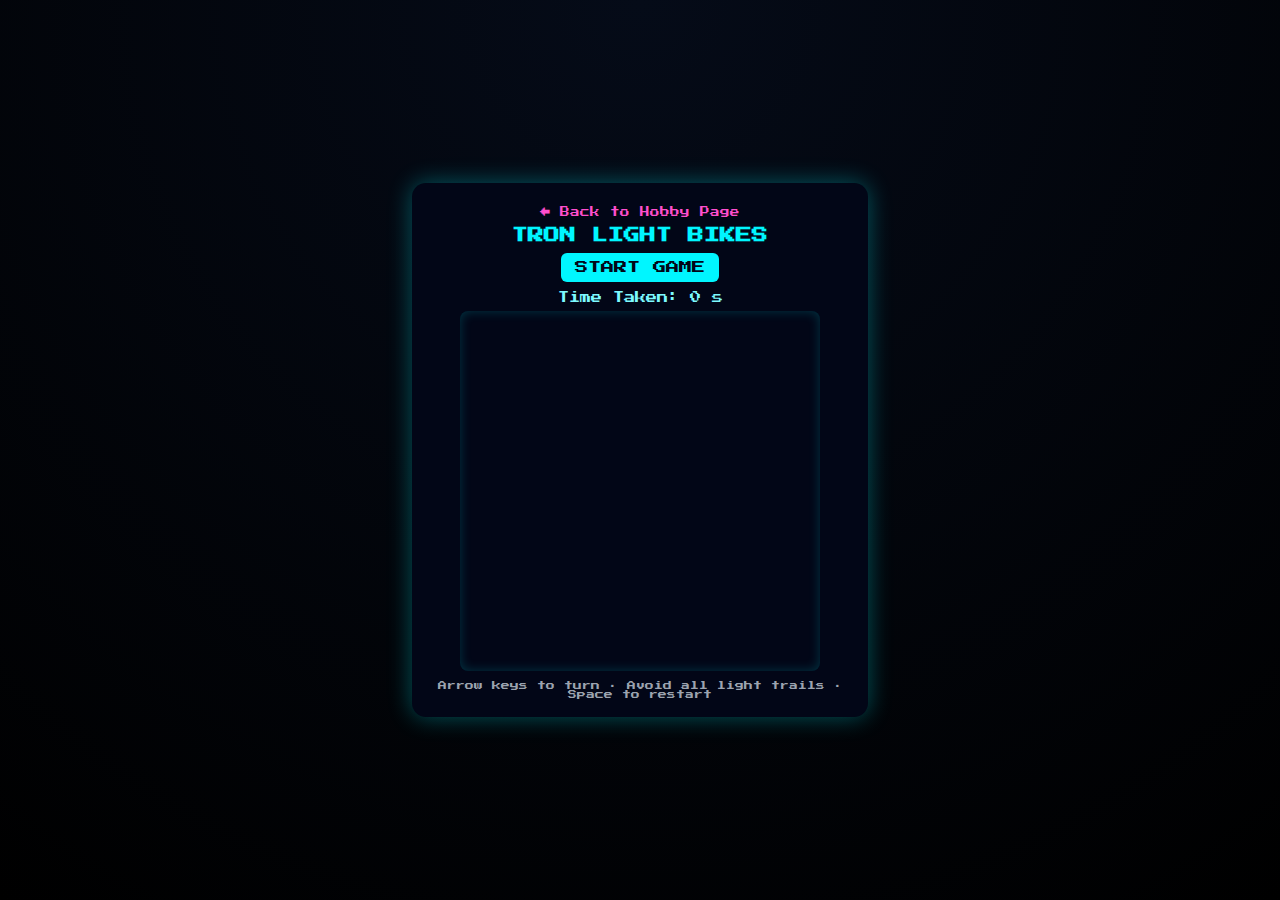
<file: app.html>
<!DOCTYPE html>
<html lang="en">
<head>
<meta charset="UTF-8">
<meta name="viewport" content="width=device-width, initial-scale=1.0">
<title>TRON Light Bikes</title>
<style>
@import url('https://fonts.googleapis.com/css2?family=Press+Start+2P&display=swap');

body {
  margin: 0;
  background: radial-gradient(circle at top, #050b18, #000);
  font-family: 'Press Start 2P', monospace;
  color: #7df9ff;
  display: flex;
  justify-content: center;
  align-items: center;
  min-height: 100vh;
}

.game-wrapper {
  background: #020617;
  border-radius: 14px;
  padding: 18px;
  width: 90vw;
  max-width: 420px;
  box-shadow: 0 0 25px #00f6ff55;
  text-align: center;
}

.nav a {
  color: #ff4ecd;
  text-decoration: none;
  font-size: 0.6rem;
}

.nav a:hover { text-decoration: underline; }

.header h1 { font-size: 1rem; color: #00f6ff; margin-bottom: 10px; }

.score { font-size: 0.7rem; margin-bottom: 8px; }

canvas {
  display: block;
  margin: 0 auto;
  background: #020617;
  border-radius: 8px;
  box-shadow: inset 0 0 12px #00f6ff33;
  width: 90vw;
  max-width: 360px;
  height: 90vw;
  max-height: 360px;
}

.controls { font-size: 0.55rem; margin-top: 10px; color: #9ca3af; }

button {
  background-color: #00f6ff;
  color: #020617;
  border: none;
  padding: 8px 14px;
  font-family: 'Press Start 2P', monospace;
  cursor: pointer;
  margin-bottom: 10px;
  border-radius: 6px;
}
button:hover { background-color: #7df9ff; }
</style>
</head>

<body>
<div class="game-wrapper">
  <div class="nav"><a href="scratch.html">← Back to Hobby Page</a></div>
  <div class="header"><h1>TRON LIGHT BIKES</h1></div>
  <button id="startBtn">START GAME</button>
  <div class="score">Time Taken: <span id="score">0</span> s</div>
  <canvas id="game" width="360" height="360"></canvas>
  <div class="controls">Arrow keys to turn · Avoid all light trails · Space to restart</div>
</div>

<script>
const canvas = document.getElementById("game");
const ctx = canvas.getContext("2d");
const scoreEl = document.getElementById("score");
const startBtn = document.getElementById("startBtn");

const grid = 6;
const baseTrailLimit = 20;
const maxTrailLimit = 40;
const baseSpeed = 60;

let tiles, player, enemy, trails, gameOver, timer, gameStarted, playerWon, lastTime;
let currentSpeed, dynamicTrailLimit, enemyTurnCooldown;

// --- Game Reset ---
function resetGame() {
  tiles = Math.floor(canvas.width / grid);
  player = { x: 5, y: 5, dx: 1, dy: 0, color: "#00f6ff" };
  enemy = { x: tiles - 6, y: tiles - 6, dx: -1, dy: 0, color: "#ff4ecd" };
  trails = [];
  gameOver = false;
  timer = 0;
  lastTime = 0;
  playerWon = false;
  gameStarted = true;
  currentSpeed = baseSpeed;
  dynamicTrailLimit = baseTrailLimit;
  enemyTurnCooldown = 0;
  scoreEl.textContent = 0;
}

// --- Start Game ---
function startGame() {
  resetGame();
  startBtn.style.display = "none";
  requestAnimationFrame(loop);
}

// --- Main Loop ---
function loop(timestamp) {
  if (!gameStarted) return;
  if (!lastTime) lastTime = timestamp;

  if (timestamp - lastTime > currentSpeed && !gameOver) {
    update();
    draw();
    lastTime = timestamp;
  }

  if (gameOver) drawGameOver();
  requestAnimationFrame(loop);
}

// --- Update Game State ---
function update() {
  timer++;
  scoreEl.textContent = Math.floor(timer / 10);

  if (timer % 50 === 0) {
    if (currentSpeed > 20) currentSpeed -= 2;
    if (dynamicTrailLimit < maxTrailLimit) dynamicTrailLimit++;
  }

  moveBike(player);
  moveBike(enemy);

  if (enemyTurnCooldown > 0) enemyTurnCooldown--;
  else { smartEnemyTurn(); enemyTurnCooldown = 3; }

  if (hitWall(player) || trails.some(t => t.x === player.x && t.y === player.y)) {
    gameOver = true; playerWon = false;
  }
  if (hitWall(enemy) || trails.some(t => t.x === enemy.x && t.y === enemy.y)) {
    gameOver = true; playerWon = true;
  }
}

// --- Move Bike ---
function moveBike(bike) {
  trails.push({ x: bike.x, y: bike.y, color: bike.color });
  let bikeTrails = trails.filter(t => t.color === bike.color);
  const trailLimit = Math.floor(dynamicTrailLimit * 1.5);
  if (bikeTrails.length > trailLimit) {
    trails = trails.filter(t => t.color !== bike.color).concat(bikeTrails.slice(-trailLimit));
  }
  bike.x += bike.dx;
  bike.y += bike.dy;
}

// --- Collision Detection ---
function hitWall(bike) {
  return bike.x < 0 || bike.y < 0 || bike.x >= tiles || bike.y >= tiles;
}

// --- Smart Enemy AI ---
function isSafe(x, y) {
  if (x < 0 || y < 0 || x >= tiles || y >= tiles) return false;
  if (trails.some(t => t.x === x && t.y === y)) return false;
  return true;
}

// Count safe moves from a position
function countSafeMoves(x, y) {
  const dirs = [{dx:1,dy:0},{dx:-1,dy:0},{dx:0,dy:1},{dx:0,dy:-1}];
  return dirs.reduce((acc,d) => acc + (isSafe(x+d.dx, y+d.dy)?1:0),0);
}

// Recursive lookahead to evaluate safety multiple steps ahead
function lookAheadSafety(x, y, dx, dy, depth=5) {
  let safety = 0;
  let nx = x, ny = y;
  for (let i=0;i<depth;i++) {
    nx += dx; ny += dy;
    if (!isSafe(nx, ny)) break;
    safety += countSafeMoves(nx, ny);
  }
  return safety;
}

// Enemy chooses safest path
function smartEnemyTurn() {
  const dirs = [{dx:1,dy:0},{dx:-1,dy:0},{dx:0,dy:1},{dx:0,dy:-1}];
  const safeDirs = dirs.filter(d=>isSafe(enemy.x+d.dx, enemy.y+d.dy));
  if(safeDirs.length===0) return;

  let bestDirs=[], maxScore=-1;
  safeDirs.forEach(d=>{
    const score = countSafeMoves(enemy.x+d.dx, enemy.y+d.dy) + lookAheadSafety(enemy.x, enemy.y, d.dx, d.dy, 5);
    if(score>maxScore){ maxScore=score; bestDirs=[d]; }
    else if(score===maxScore) bestDirs.push(d);
  });

  const forward = bestDirs.find(d=>d.dx===enemy.dx && d.dy===enemy.dy);
  if(forward && Math.random()<0.8){ enemy.dx=forward.dx; enemy.dy=forward.dy; return; }

  const choice = bestDirs[Math.floor(Math.random()*bestDirs.length)];
  enemy.dx=choice.dx; enemy.dy=choice.dy;
}

// --- Drawing ---
function draw() {
  ctx.clearRect(0,0,canvas.width,canvas.height);

  trails.forEach(t=>{
    ctx.fillStyle=t.color;
    ctx.shadowBlur=10; ctx.shadowColor=t.color;
    ctx.fillRect(t.x*grid, t.y*grid, grid, grid);
  });

  drawBike(player);
  drawBike(enemy);
  ctx.shadowBlur=0;
}

function drawBike(bike) {
  ctx.fillStyle=bike.color;
  ctx.shadowBlur=15; ctx.shadowColor=bike.color;
  ctx.fillRect(bike.x*grid, bike.y*grid, grid, grid);
}

function drawGameOver() {
  ctx.fillStyle="rgba(0,0,0,0.75)";
  ctx.fillRect(0,0,canvas.width,canvas.height);

  ctx.fillStyle=playerWon?"#00f6ff":"#ff4ecd";
  ctx.textAlign="center";
  ctx.font="18px 'Press Start 2P'";
  ctx.fillText(playerWon?"USER WINS!":"PROGRAM WINS", canvas.width/2, canvas.height/2-10);

  ctx.fillStyle="#ffffff";
  ctx.font="10px 'Press Start 2P'";
  ctx.fillText("Press SPACE to restart", canvas.width/2, canvas.height/2+20);

  startBtn.style.display="inline-block";
}

// --- Controls ---
document.addEventListener("keydown", e=>{
  if(!gameStarted) return;
  if(gameOver && e.code==="Space") startGame();

  if(e.key==="ArrowUp" && player.dy===0){ player.dx=0; player.dy=-1; }
  if(e.key==="ArrowDown" && player.dy===0){ player.dx=0; player.dy=1; }
  if(e.key==="ArrowLeft" && player.dx===0){ player.dx=-1; player.dy=0; }
  if(e.key==="ArrowRight" && player.dx===0){ player.dx=1; player.dy=0; }
});

startBtn.addEventListener("click", startGame);
</script>
</body>
</html>
</file>
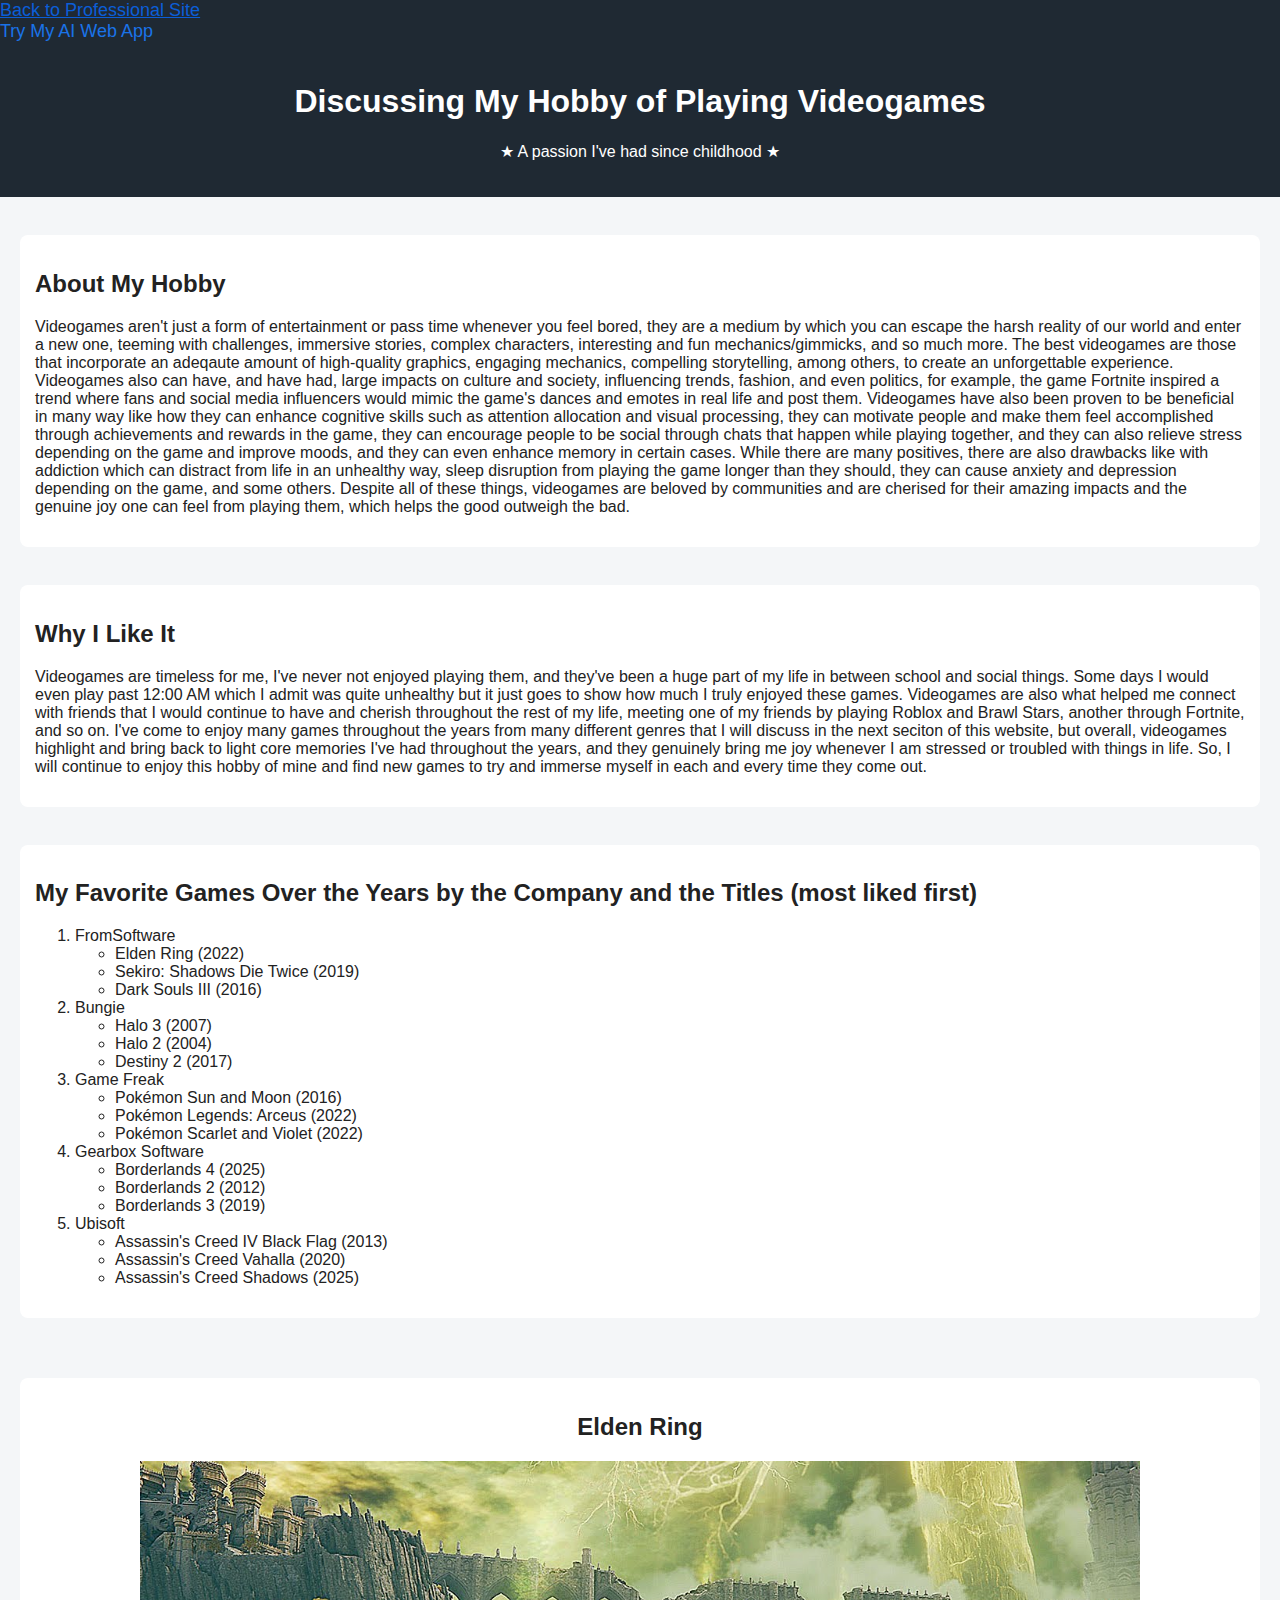
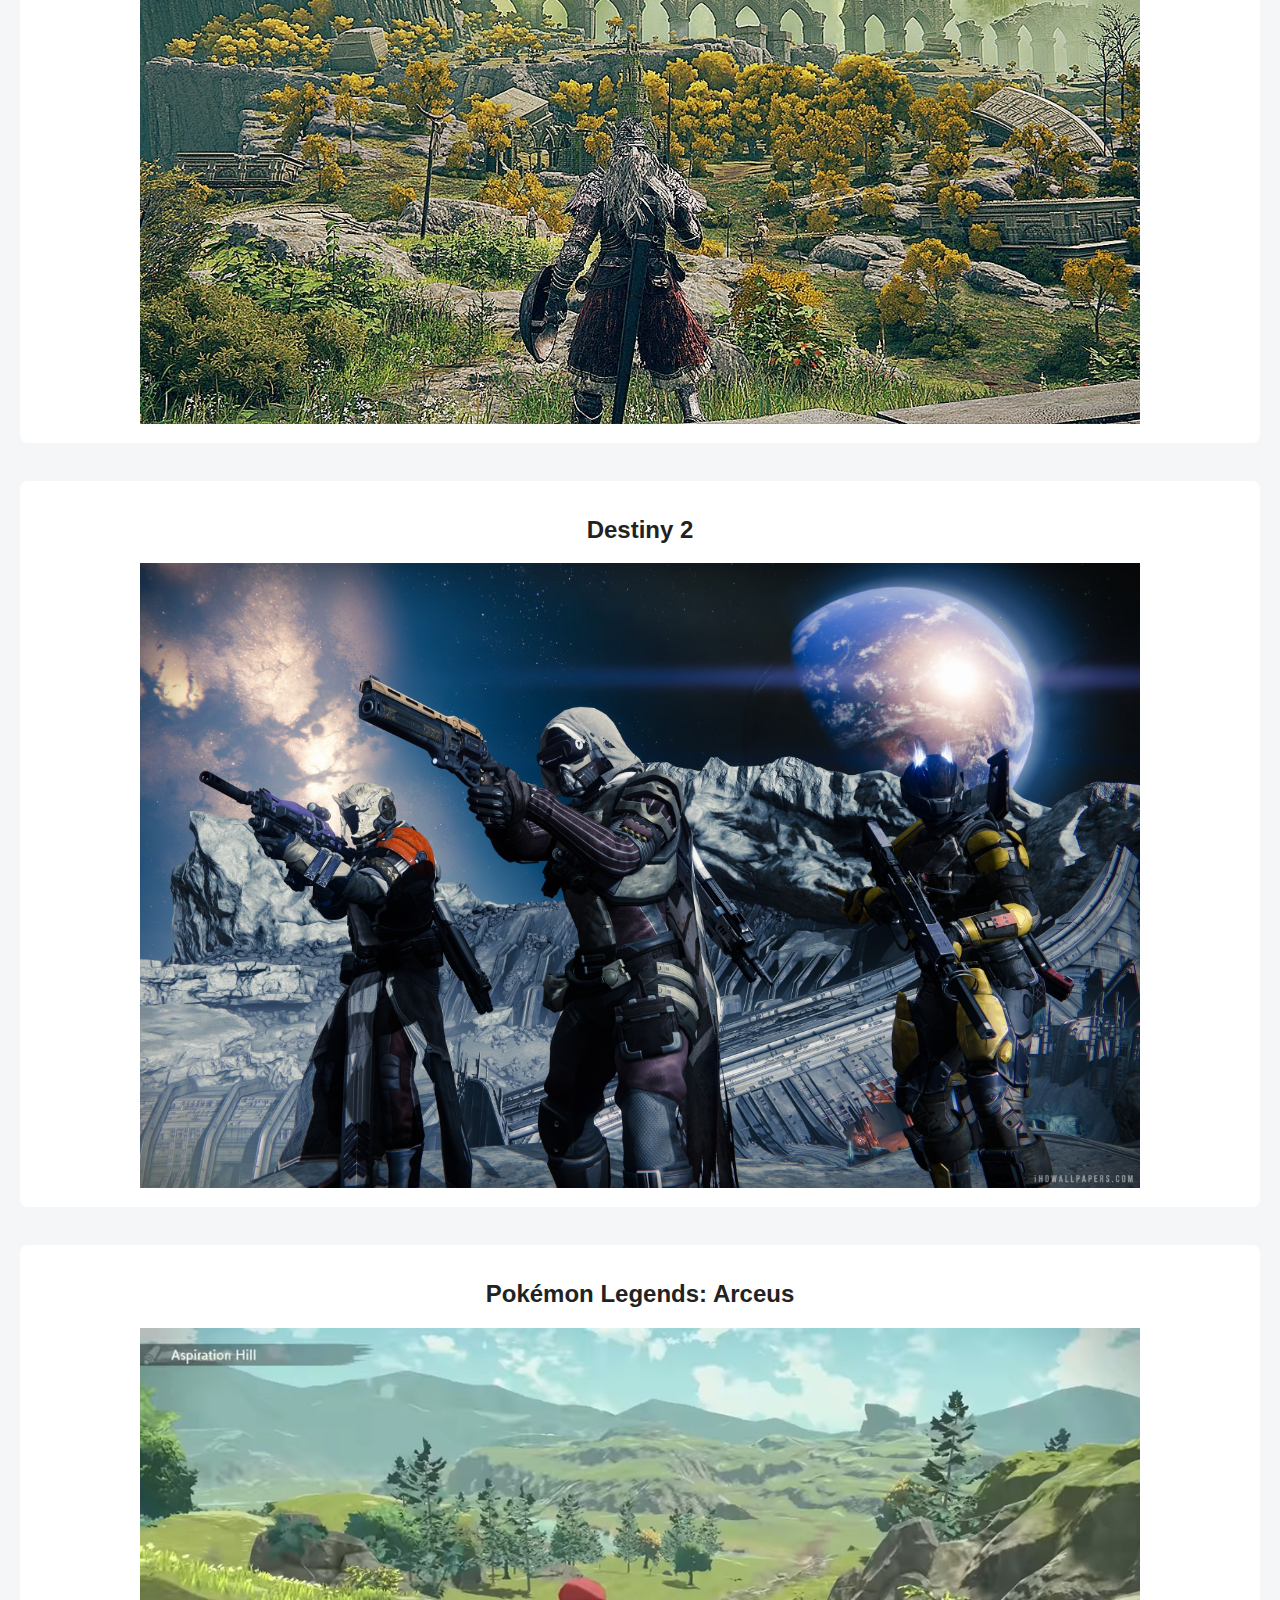
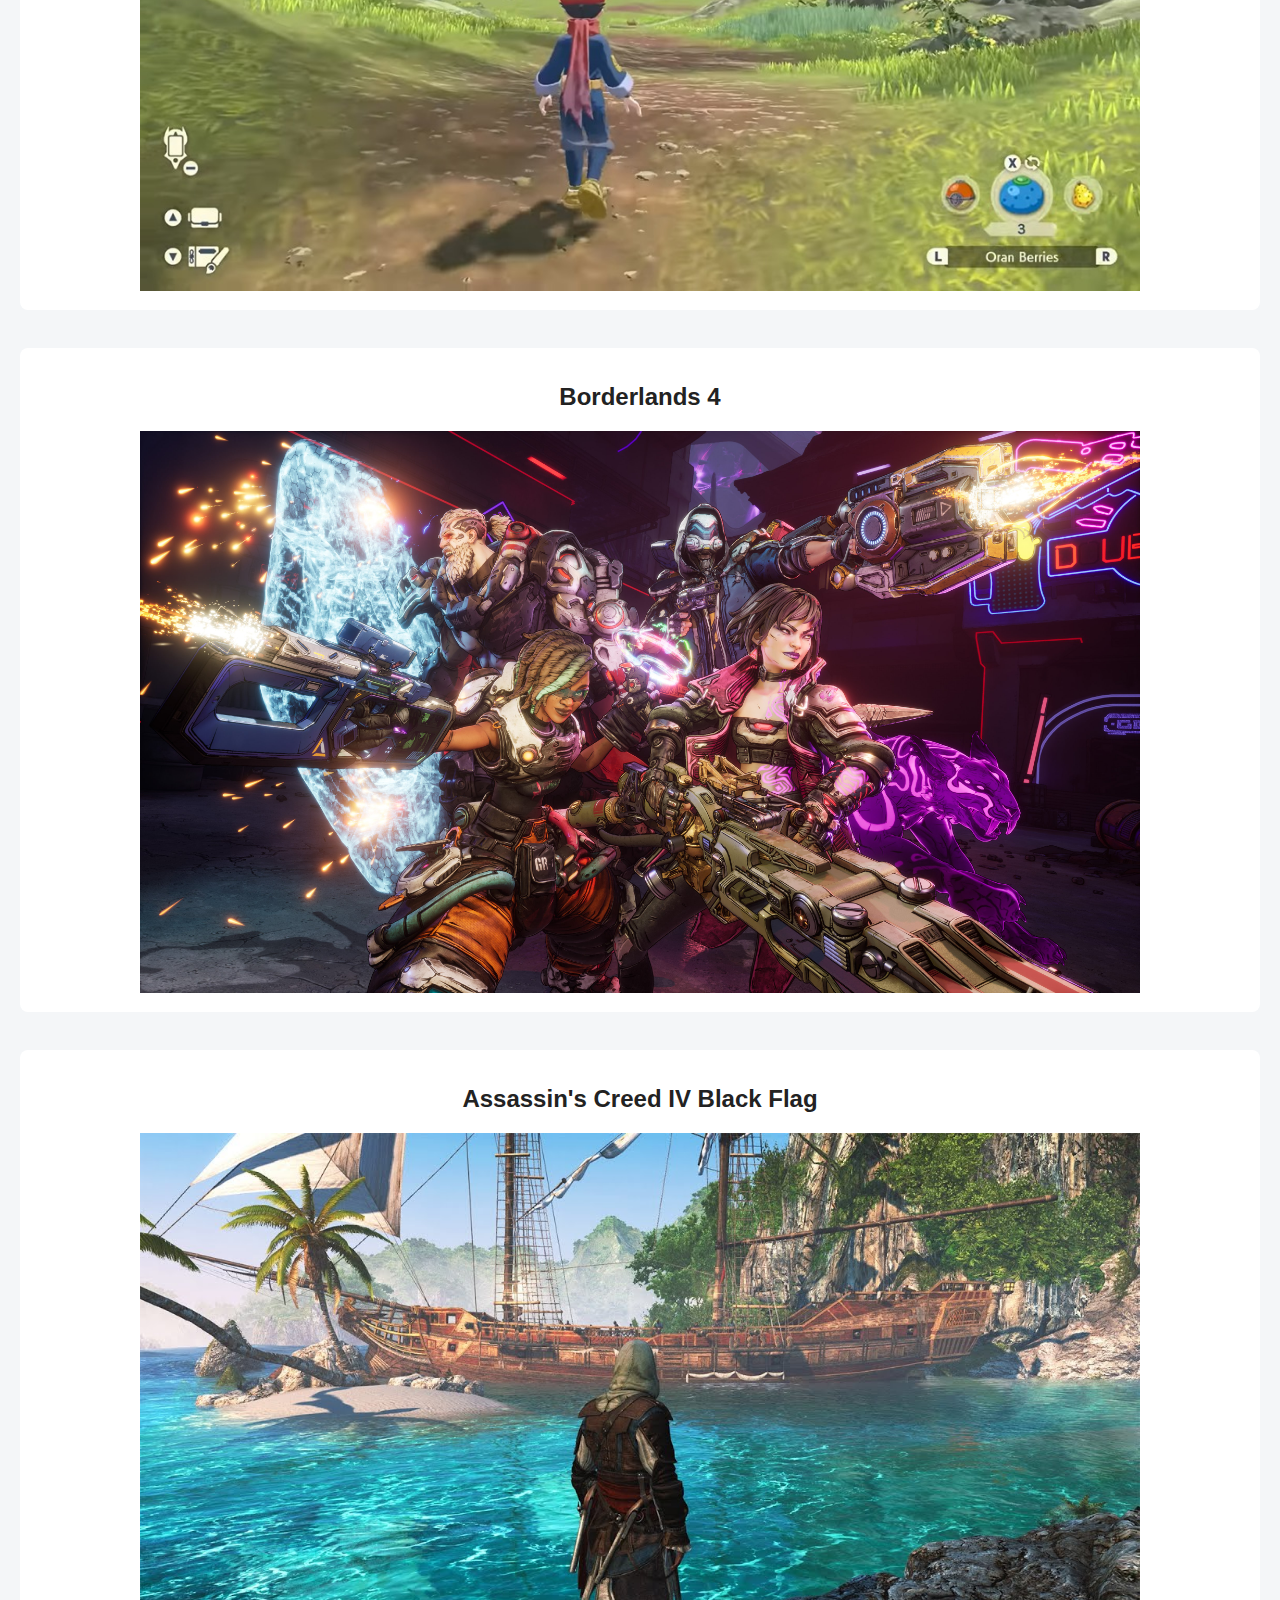
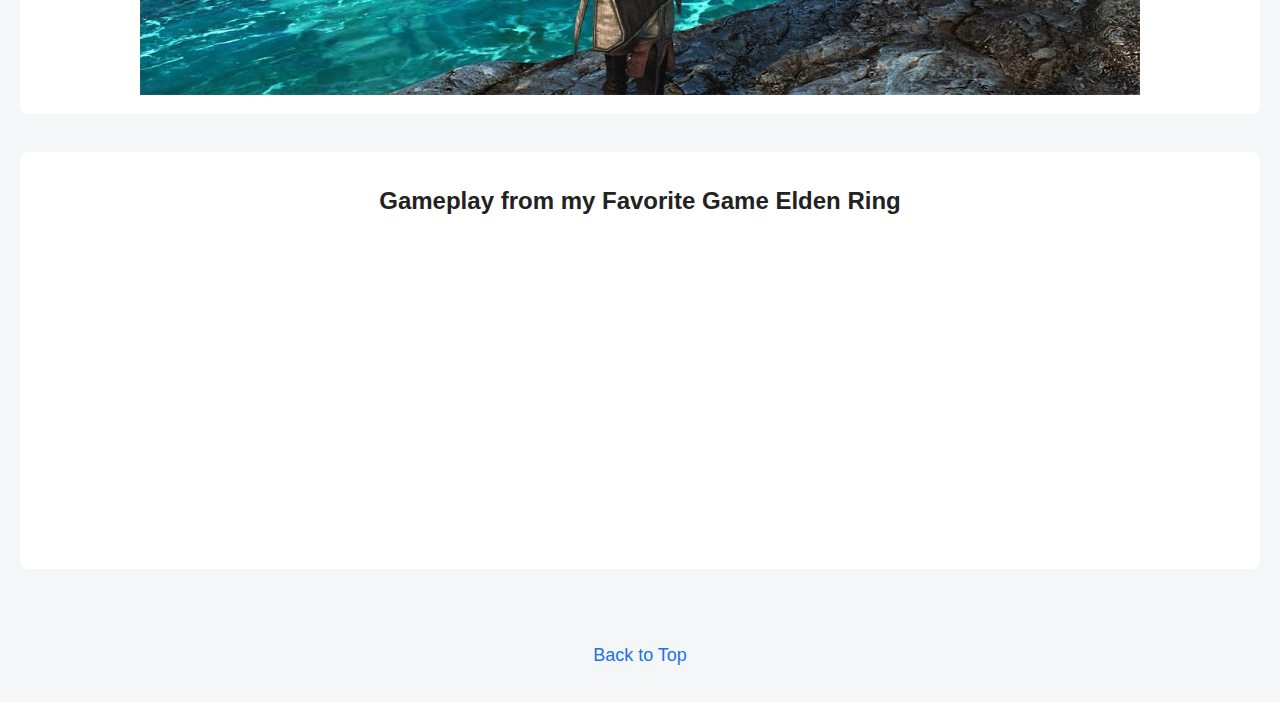
<file: scratch.html>
<!DOCTYPE html>
<html lang="en">
<head>
    <meta charset="UTF-8">
    <meta name="viewport" content="width=device-width, initial-scale=1.0">
    <title>Discussing My Hobby of Playing Videogames</title>
    <link rel="stylesheet" href="scratch.css">
</head>
<body>

    <div class="linksizetop">
        <a href="index.html">Back to Professional Site</a>
        <br>
        <a href="app.html">Try My AI Web App</a>
    </div>

    <div class="header" id="top">
    <h1>Discussing My Hobby of Playing Videogames</h1>
    <p>★ A passion I've had since childhood ★</p>
    </div>

<div class="content">

    <br>

    <div class="section">
        <h2>About My Hobby</h2>
        <p>Videogames aren't just a form of entertainment or pass time whenever you feel bored, they are a medium by which you can escape the harsh reality of our world and enter a new one, teeming with challenges, immersive stories, complex characters, interesting and fun mechanics/gimmicks, and so much more. The best videogames are those that incorporate an adeqaute amount of high-quality graphics, engaging mechanics, compelling storytelling, among others, to create an unforgettable experience. Videogames also can have, and have had, large impacts on culture and society, influencing trends, fashion, and even politics, for example, the game Fortnite inspired a trend where fans and social media influencers would mimic the game's dances and emotes in real life and post them. Videogames have also been proven to be beneficial in many way like how they can enhance cognitive skills such as attention allocation and visual processing, they can motivate people and make them feel accomplished through achievements and rewards in the game, they can encourage people to be social through chats that happen while playing together, and they can also relieve stress depending on the game and improve moods, and they can even enhance memory in certain cases. While there are many positives, there are also drawbacks like with addiction which can distract from life in an unhealthy way, sleep disruption from playing the game longer than they should, they can cause anxiety and depression depending on the game, and some others. Despite all of these things, videogames are beloved by communities and are cherised for their amazing impacts and the genuine joy one can feel from playing them, which helps the good outweigh the bad.</p>
    </div>

    <br>

    <div class="section">
        <h2>Why I Like It</h2>
        <p>Videogames are timeless for me, I've never not enjoyed playing them, and they've been a huge part of my life in between school and social things. Some days I would even play past 12:00 AM which I admit was quite unhealthy but it just goes to show how much I truly enjoyed these games. Videogames are also what helped me connect with friends that I would continue to have and cherish throughout the rest of my life, meeting one of my friends by playing Roblox and Brawl Stars, another through Fortnite, and so on. I've come to enjoy many games throughout the years from many different genres that I will discuss in the next seciton of this website, but overall, videogames highlight and bring back to light core memories I've had throughout the years, and they genuinely bring me joy whenever I am stressed or troubled with things in life. So, I will continue to enjoy this hobby of mine and find new games to try and immerse myself in each and every time they come out.</p>
    </div>

    <br>
    <div class="section">
        <h2>My Favorite Games Over the Years by the Company and the Titles (most liked first)</h2>

        <ol>
            <li>FromSoftware
                <ul>
                    <li>Elden Ring (2022)</li>
                    <li>Sekiro: Shadows Die Twice (2019)</li>
                    <li>Dark Souls III (2016)</li>
                </ul>
            </li>
            <li>Bungie
                <ul>
                    <li>Halo 3 (2007)</li>
                    <li>Halo 2 (2004)</li>
                    <li>Destiny 2 (2017)</li>
                </ul>
            </li>
            <li>Game Freak
                <ul>
                    <li>Pokémon Sun and Moon (2016)</li>
                    <li>Pokémon Legends: Arceus (2022)</li>
                    <li>Pokémon Scarlet and Violet (2022)</li>
                </ul>
            </li>
            <li>Gearbox Software
                <ul>
                    <li>Borderlands 4 (2025)</li>
                    <li>Borderlands 2 (2012)</li>
                    <li>Borderlands 3 (2019)</li>
                </ul>
            </li>
            <li>Ubisoft
                <ul>
                    <li>Assassin's Creed IV Black Flag (2013)</li>
                    <li>Assassin's Creed Vahalla (2020)</li>
                    <li>Assassin's Creed Shadows (2025)</li>
                </ul>
            </li>
        </ol>
    </div>
</div>

<div class="nontextcontent">

    <div class="section">
        <h2>Elden Ring</h2>
        <img src="images/elden.jpg" alt="Elden Ring Image" width="1000">
    </div>

    <br>

    <div class="section">
        <h2>Destiny 2</h2>
        <img src="images/destiny 2.jpg" alt="Destiny 2 Image" width="1000">
    </div>

    <br>

    <div class="section">
        <h2>Pokémon Legends: Arceus</h2>
        <img src="images/arceus.jpg" alt="Pokémon Image" width="1000">
    </div>

    <br>

    <div class="section">
        <h2>Borderlands 4</h2>
        <img src="images/borderlands.jpg" alt="Borderlands 4 Image" width="1000">
    </div>

    <br>

    <div class="section">
        <h2>Assassin's Creed IV Black Flag</h2>
        <img src="images/black flag.jpg" alt="Black Flag Image" width="1000">
    </div>

    <br>

    <div class="section">
        <h2>Gameplay from my Favorite Game Elden Ring</h2>
        <iframe
            width="560"
            height="315"
            src="https://www.youtube.com/embed/c9akEr9y7XA"
            title="Elden Ring YouTube Video"
            frameborder="0"
            allow="accelerometer; autoplay; clipboard-write; encrypted-media; gyroscope; picture-in-picture"
            allowfullscreen>
        </iframe>
    </div>

    <br>
    
    <div class='tableauPlaceholder' id='viz1766006647695' style='position: relative'><noscript><a href='#'><img alt='Popular Video Game Genre&#39;s (Regional) ' src='https:&#47;&#47;public.tableau.com&#47;static&#47;images&#47;Ge&#47;Genrevsglobalsales&#47;Sheet1&#47;1_rss.png' style='border: none' /></a></noscript><object class='tableauViz'  style='display:none;'><param name='host_url' value='https%3A%2F%2Fpublic.tableau.com%2F' /> <param name='embed_code_version' value='3' /> <param name='site_root' value='' /><param name='name' value='Genrevsglobalsales&#47;Sheet1' /><param name='tabs' value='no' /><param name='toolbar' value='yes' /><param name='static_image' value='https:&#47;&#47;public.tableau.com&#47;static&#47;images&#47;Ge&#47;Genrevsglobalsales&#47;Sheet1&#47;1.png' /> <param name='animate_transition' value='yes' /><param name='display_static_image' value='yes' /><param name='display_spinner' value='yes' /><param name='display_overlay' value='yes' /><param name='display_count' value='yes' /><param name='language' value='en-US' /></object></div>                <script type='text/javascript'>                    var divElement = document.getElementById('viz1766006647695');                    var vizElement = divElement.getElementsByTagName('object')[0];                    vizElement.style.width='100%';vizElement.style.height=(divElement.offsetWidth*0.75)+'px';                    var scriptElement = document.createElement('script');                    scriptElement.src = 'https://public.tableau.com/javascripts/api/viz_v1.js';                    vizElement.parentNode.insertBefore(scriptElement, vizElement);                </script>

    <br>

</div>

<div class="linksizebottom">
    <a href="#top">Back to Top</a>
</div>

<br>
<br>

</body>

</html>
</file>
<file: scratch.css>
body {
    background-color: #f4f6f8;
    font-family: Arial, Helvetica, sans-serif;
    color: #222;
    margin: 0;
    padding: 0;
}

.header {
    background-color: #1f2933;
    color: white;
    padding: 20px;
    text-align: center;
}

.content {
    padding: 20px;
}

.section {
    background-color: white;
    margin-bottom: 20px;
    padding: 15px;
    border-radius: 8px;
}

.nontextcontent {
    padding: 20px;
    text-align: center;
}

.linksizetop{
    font-size: large;
    background-color: #1f2933;
    color: #1a73e8;
}

.linksizebottom{
    font-size: large;
    text-align:center;
    color: #1a73e8;
}

a:link,
a:visited {
    color: #1a73e8;
    text-decoration: none;
}

a:hover {
    color: #0b5ed7;
    text-decoration: underline;
}

a:active {
    color: #0a58ca;
}
</file>
